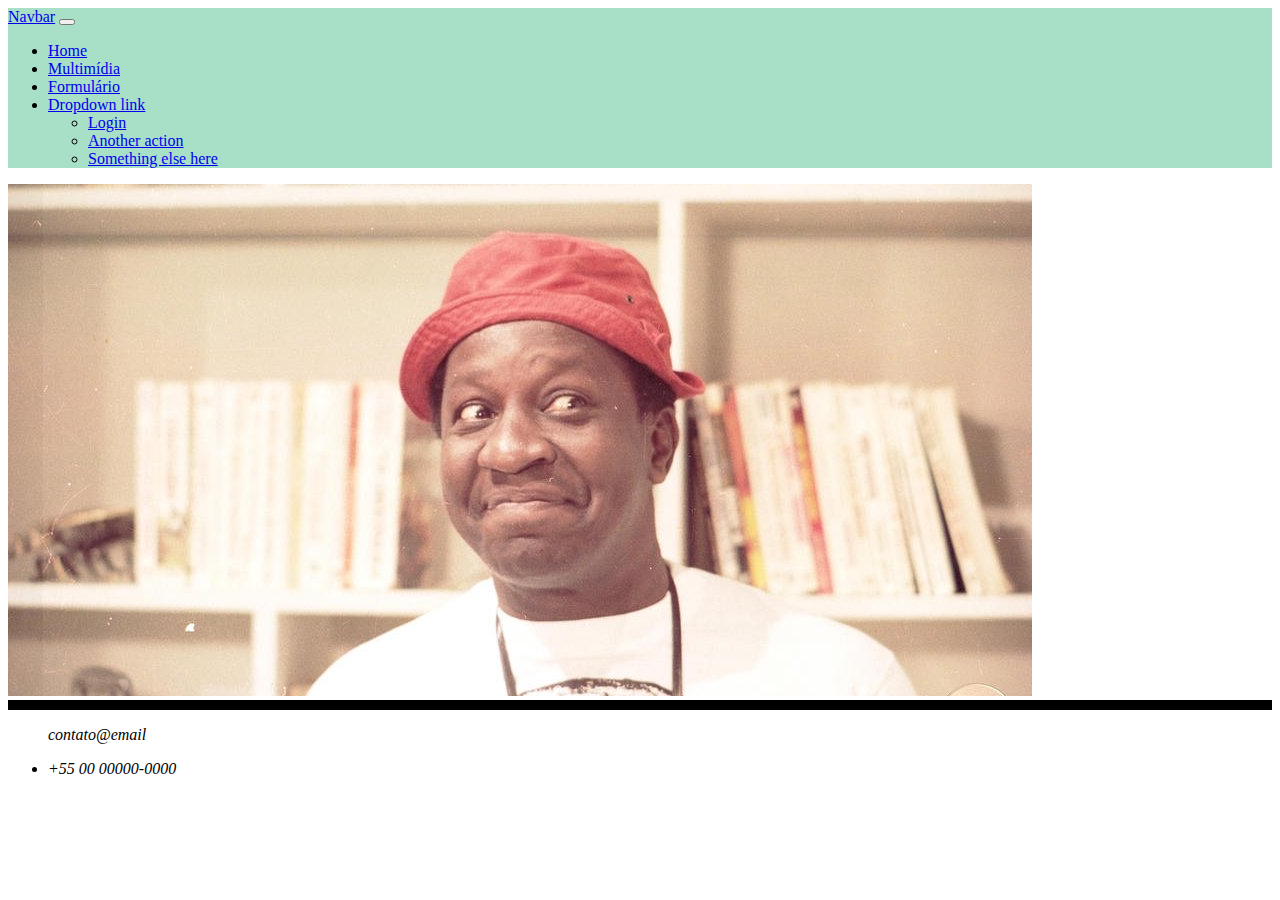
<file: index.html>
<!DOCTYPE html>

<html lang="pt-br">

  <head>
    <title>Mussum Fanpage</title>
    <meta charset="utf-8">
    <link href="https://cdn.jsdelivr.net/npm/bootstrap@5.2.0-beta1/dist/css/bootstrap.min.css" rel="stylesheet" integrity="sha384-0evHe/X+R7YkIZDRvuzKMRqM+OrBnVFBL6DOitfPri4tjfHxaWutUpFmBp4vmVor" crossorigin="anonymous">
	<link rel="stylesheet" href="estilo.css">
  </head>

	<body>

		<script src="https://cdn.jsdelivr.net/npm/bootstrap@5.2.0-beta1/dist/js/bootstrap.bundle.min.js" integrity="sha384-pprn3073KE6tl6bjs2QrFaJGz5/SUsLqktiwsUTF55Jfv3qYSDhgCecCxMW52nD2" crossorigin="anonymous"></script>

		<!-- <header class="mt-3">

			

			<div class="container-md-1 mx-1 my-1">
				<div class="row align-items-start mx-3">
					<div class="col-6">
						<div class="border bg-light" >
							<p> A sabedoria do Mussum </p>
						</div>
					</div>
					<div class="col-4">
						
						<ul class="nav justify-content-center"> 
							<li class="nav-item"><a class="nav-link" href="multimidia.html">Sobre o Ícone</a></li>
							<li><a class="nav-link" href="forms.html">Questionário</a></li>
							<li><a class="nav-link" href="index.html">Home</a></li>
							<li><a class="nav-link-disable" href="forms.html">Forms Dsb</a></li>

						</ul>
					</div>
					<div class="col-2">
					
						<a href="https://github.com/arianekevinny" target="_blank" class="lnk-fork"><img style="position: absolute; top: 0; right: 0; border: 0;" src="img/GitHub-PNG-HD-Photos.png" alt="Projeto Git" height="50px" ></a>
					</div>
				</div>
			</div>
		</header> -->

		<header>
			<nav class="navbar navbar-expand-lg" style="background-color:  #A8DFC7;"  >
				<div class="container-fluid">
				  <a class="navbar-brand" href="#">Navbar</a>
				  <button class="navbar-toggler" type="button" data-bs-toggle="collapse" data-bs-target="#navbarNavDropdown" aria-controls="navbarNavDropdown" aria-expanded="false" aria-label="Toggle navigation">
					<span class="navbar-toggler-icon"></span>
				  </button>
				  <div class="collapse navbar-collapse" id="navbarNavDropdown">
					<ul class="navbar-nav">
					  <li class="nav-item">
						<a class="nav-link active" aria-current="page" href="index.html">Home</a>
					  </li>
					  <li class="nav-item">
						<a class="nav-link" href="multimidia.html">Multimídia</a>
					  </li>
					  <li class="nav-item">
						<a class="nav-link" href="forms.html">Formulário</a>
					  </li>
					  <li class="nav-item dropdown">
						<a class="nav-link dropdown-toggle" href="#" id="navbarDropdownMenuLink" role="button" data-bs-toggle="dropdown" aria-expanded="false">
						  Dropdown link
						</a>
						<ul class="dropdown-menu" aria-labelledby="navbarDropdownMenuLink">
						  <li><a class="dropdown-item" href="#">Login</a></li>
						  <li><a class="dropdown-item" href="#">Another action</a></li>
						  <li><a class="dropdown-item" href="#">Something else here</a></li>
						</ul>
					  </li>
					</ul>
				  </div>
				</div>
			  </nav>
		</header>

		<main>

			<section>
				<div id="slideimg" class="container mx-0 my-0">
					<div class="row">
						<div class="col-12"></div> 
							<img src="img/principal.jpg" width=auto, height=auto>					
						</div>
					</div>
				</div>

				<div class="preto"></div>
		</main>

		<footer>
			<address>
				<ul>
					<p>contato@email</p>
					<li>+55 00 00000-0000</li>
				</ul>
			</address>
		</footer>
	
	</body>

</html>
</file>
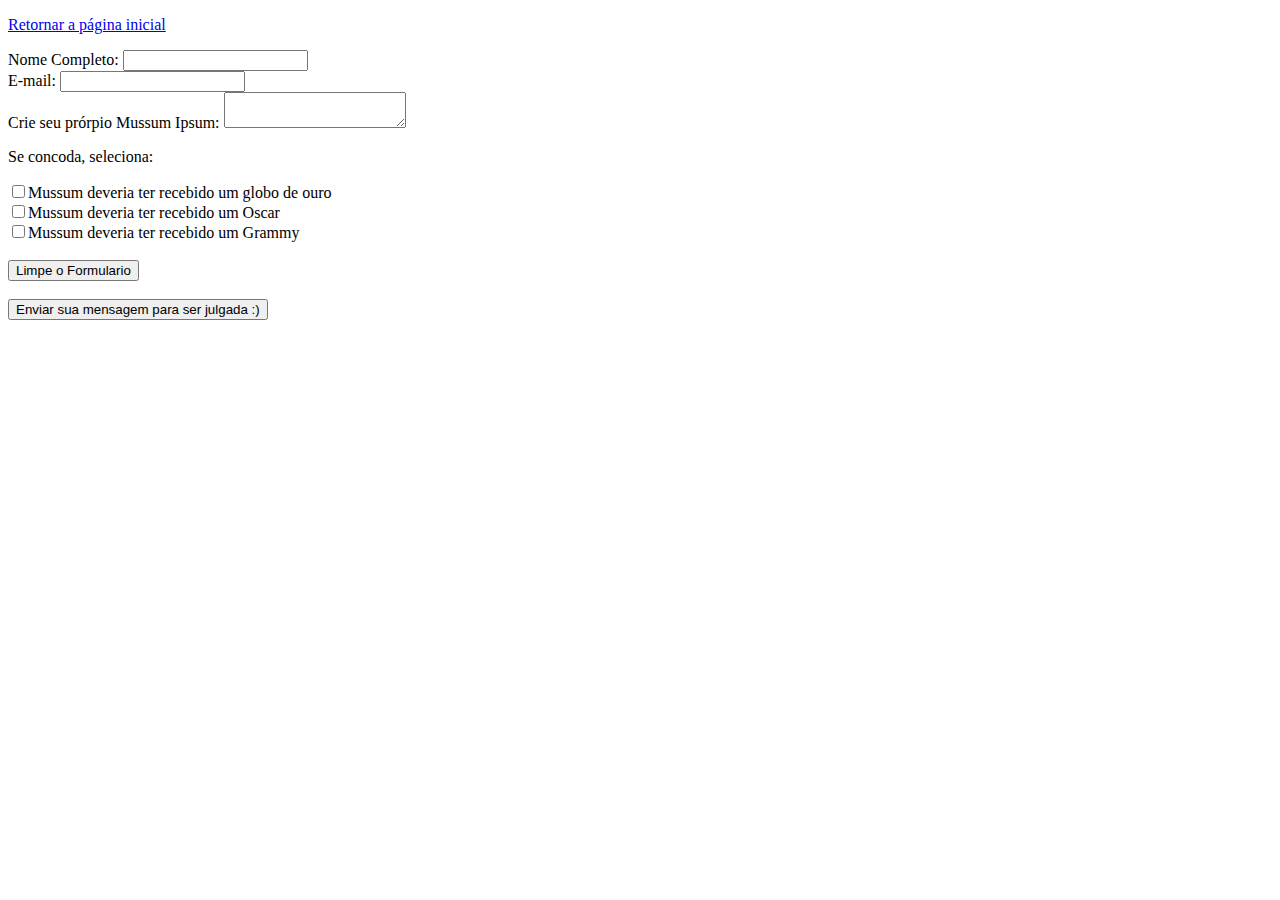
<file: forms.html>
<!DOCTYPE html>
<html lang="pt-bt">
<head>
	<title>Formulário</title>
	<meta charset="utf-8">
	<link rel="stylesheet" type="text/css" href="estilo.css">
</head>
<body>
	
	<p><a href="index.html">Retornar a página inicial</a></p>
	
	<form action="/receber.php" method="post"> <!--Não criado-->
		<div>
			<label for="name">Nome Completo:</label>
			<input type="text" id="name" />
		</div>
		<div>
			<label for="mail">E-mail:</label>
			<input type="email" id="mail" />
		</div>
		<div>
			<label for="msg">Crie seu prórpio Mussum Ipsum:</label>
			<textarea id="msg"></textarea>
		</div>
		<div>
			<p>	Se concoda, seleciona: </p>
			<input type="checkbox" name="premio" value="ouro">Mussum deveria ter recebido um globo de ouro<br>
   			<input type="checkbox" name="premio" value="oscar">Mussum deveria ter recebido um Oscar<br>
    		<input type="checkbox" name="premio" value="grammy">Mussum deveria ter recebido um Grammy
		</div>
		<br>
		<div class="button">
			<button type="reset">Limpe o Formulario</button>
		</div>
		<br>
		<div class="button">
			<button type="submit">Enviar sua mensagem para ser julgada :)</button>
		</div>
	</form>
</body>
</html>
</file>
<file: estilo.css>
.meu_texto{
	text-align: center;
	color: blue;
	font-weight: bold;

}

.preto{
	background-color: black;
	position: relative;
	height: 10px;
}

.comentario{
	color:
}

/*
{
	border: 2px solid lightgreen;
	left: 200px;
	position: relative;
	font-style: h6;
}
*/
</file>
